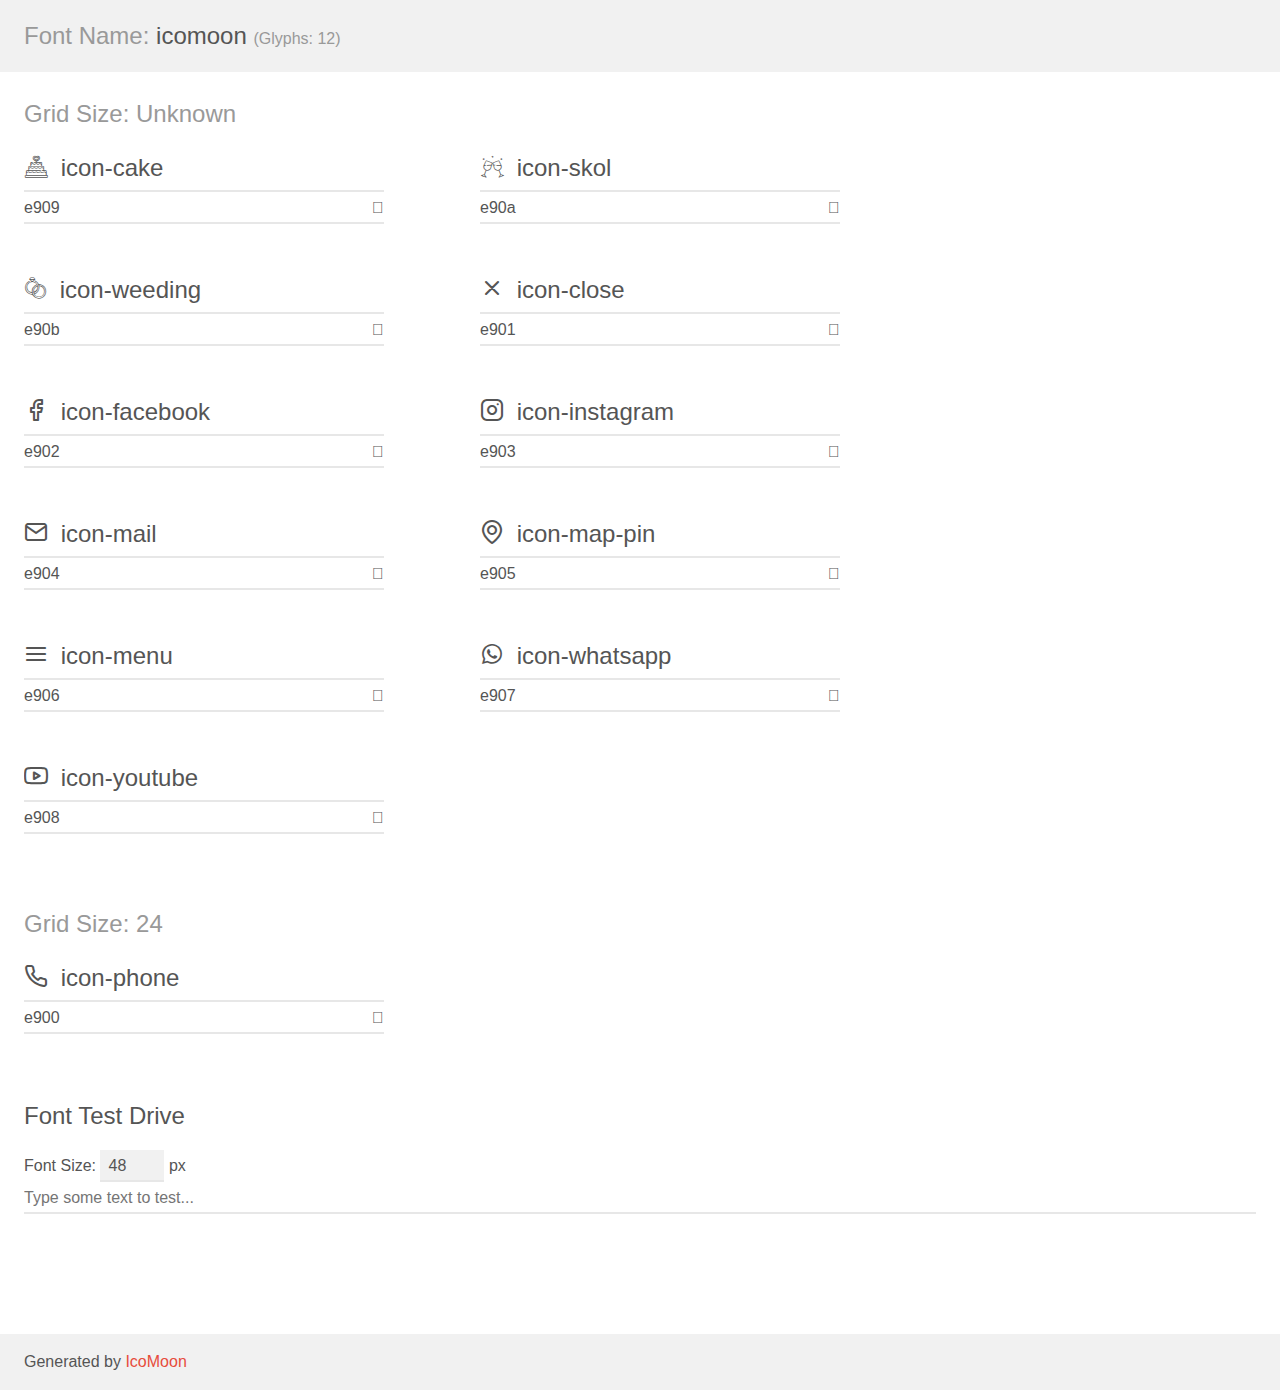
<file: assets/fonts/demo.html>
<!doctype html>
<html>
<head>
    <meta charset="utf-8">
    <title>IcoMoon Demo</title>
    <meta name="description" content="An Icon Font Generated By IcoMoon.io">
    <meta name="viewport" content="width=device-width, initial-scale=1">
    <link rel="stylesheet" href="demo-files/demo.css">
    <link rel="stylesheet" href="style.css"></head>
<body>
    <div class="bgc1 clearfix">
        <h1 class="mhmm mvm"><span class="fgc1">Font Name:</span> icomoon <small class="fgc1">(Glyphs:&nbsp;12)</small></h1>
    </div>
    <div class="clearfix mhl ptl">
        <h1 class="mvm mtn fgc1">Grid Size: Unknown</h1>
        <div class="glyph fs1">
            <div class="clearfix bshadow0 pbs">
                <span class="icon-cake"></span>
                <span class="mls"> icon-cake</span>
            </div>
            <fieldset class="fs0 size1of1 clearfix hidden-false">
                <input type="text" readonly value="e909" class="unit size1of2" />
                <input type="text" maxlength="1" readonly value="&#xe909;" class="unitRight size1of2 talign-right" />
            </fieldset>
            <div class="fs0 bshadow0 clearfix hidden-true">
                <span class="unit pvs fgc1">liga: </span>
                <input type="text" readonly value="" class="liga unitRight" />
            </div>
        </div>
        <div class="glyph fs1">
            <div class="clearfix bshadow0 pbs">
                <span class="icon-skol"></span>
                <span class="mls"> icon-skol</span>
            </div>
            <fieldset class="fs0 size1of1 clearfix hidden-false">
                <input type="text" readonly value="e90a" class="unit size1of2" />
                <input type="text" maxlength="1" readonly value="&#xe90a;" class="unitRight size1of2 talign-right" />
            </fieldset>
            <div class="fs0 bshadow0 clearfix hidden-true">
                <span class="unit pvs fgc1">liga: </span>
                <input type="text" readonly value="" class="liga unitRight" />
            </div>
        </div>
        <div class="glyph fs1">
            <div class="clearfix bshadow0 pbs">
                <span class="icon-weeding"></span>
                <span class="mls"> icon-weeding</span>
            </div>
            <fieldset class="fs0 size1of1 clearfix hidden-false">
                <input type="text" readonly value="e90b" class="unit size1of2" />
                <input type="text" maxlength="1" readonly value="&#xe90b;" class="unitRight size1of2 talign-right" />
            </fieldset>
            <div class="fs0 bshadow0 clearfix hidden-true">
                <span class="unit pvs fgc1">liga: </span>
                <input type="text" readonly value="" class="liga unitRight" />
            </div>
        </div>
        <div class="glyph fs1">
            <div class="clearfix bshadow0 pbs">
                <span class="icon-close"></span>
                <span class="mls"> icon-close</span>
            </div>
            <fieldset class="fs0 size1of1 clearfix hidden-false">
                <input type="text" readonly value="e901" class="unit size1of2" />
                <input type="text" maxlength="1" readonly value="&#xe901;" class="unitRight size1of2 talign-right" />
            </fieldset>
            <div class="fs0 bshadow0 clearfix hidden-true">
                <span class="unit pvs fgc1">liga: </span>
                <input type="text" readonly value="" class="liga unitRight" />
            </div>
        </div>
        <div class="glyph fs1">
            <div class="clearfix bshadow0 pbs">
                <span class="icon-facebook"></span>
                <span class="mls"> icon-facebook</span>
            </div>
            <fieldset class="fs0 size1of1 clearfix hidden-false">
                <input type="text" readonly value="e902" class="unit size1of2" />
                <input type="text" maxlength="1" readonly value="&#xe902;" class="unitRight size1of2 talign-right" />
            </fieldset>
            <div class="fs0 bshadow0 clearfix hidden-true">
                <span class="unit pvs fgc1">liga: </span>
                <input type="text" readonly value="" class="liga unitRight" />
            </div>
        </div>
        <div class="glyph fs1">
            <div class="clearfix bshadow0 pbs">
                <span class="icon-instagram"></span>
                <span class="mls"> icon-instagram</span>
            </div>
            <fieldset class="fs0 size1of1 clearfix hidden-false">
                <input type="text" readonly value="e903" class="unit size1of2" />
                <input type="text" maxlength="1" readonly value="&#xe903;" class="unitRight size1of2 talign-right" />
            </fieldset>
            <div class="fs0 bshadow0 clearfix hidden-true">
                <span class="unit pvs fgc1">liga: </span>
                <input type="text" readonly value="" class="liga unitRight" />
            </div>
        </div>
        <div class="glyph fs1">
            <div class="clearfix bshadow0 pbs">
                <span class="icon-mail"></span>
                <span class="mls"> icon-mail</span>
            </div>
            <fieldset class="fs0 size1of1 clearfix hidden-false">
                <input type="text" readonly value="e904" class="unit size1of2" />
                <input type="text" maxlength="1" readonly value="&#xe904;" class="unitRight size1of2 talign-right" />
            </fieldset>
            <div class="fs0 bshadow0 clearfix hidden-true">
                <span class="unit pvs fgc1">liga: </span>
                <input type="text" readonly value="" class="liga unitRight" />
            </div>
        </div>
        <div class="glyph fs1">
            <div class="clearfix bshadow0 pbs">
                <span class="icon-map-pin"></span>
                <span class="mls"> icon-map-pin</span>
            </div>
            <fieldset class="fs0 size1of1 clearfix hidden-false">
                <input type="text" readonly value="e905" class="unit size1of2" />
                <input type="text" maxlength="1" readonly value="&#xe905;" class="unitRight size1of2 talign-right" />
            </fieldset>
            <div class="fs0 bshadow0 clearfix hidden-true">
                <span class="unit pvs fgc1">liga: </span>
                <input type="text" readonly value="" class="liga unitRight" />
            </div>
        </div>
        <div class="glyph fs1">
            <div class="clearfix bshadow0 pbs">
                <span class="icon-menu"></span>
                <span class="mls"> icon-menu</span>
            </div>
            <fieldset class="fs0 size1of1 clearfix hidden-false">
                <input type="text" readonly value="e906" class="unit size1of2" />
                <input type="text" maxlength="1" readonly value="&#xe906;" class="unitRight size1of2 talign-right" />
            </fieldset>
            <div class="fs0 bshadow0 clearfix hidden-true">
                <span class="unit pvs fgc1">liga: </span>
                <input type="text" readonly value="" class="liga unitRight" />
            </div>
        </div>
        <div class="glyph fs1">
            <div class="clearfix bshadow0 pbs">
                <span class="icon-whatsapp"></span>
                <span class="mls"> icon-whatsapp</span>
            </div>
            <fieldset class="fs0 size1of1 clearfix hidden-false">
                <input type="text" readonly value="e907" class="unit size1of2" />
                <input type="text" maxlength="1" readonly value="&#xe907;" class="unitRight size1of2 talign-right" />
            </fieldset>
            <div class="fs0 bshadow0 clearfix hidden-true">
                <span class="unit pvs fgc1">liga: </span>
                <input type="text" readonly value="" class="liga unitRight" />
            </div>
        </div>
        <div class="glyph fs1">
            <div class="clearfix bshadow0 pbs">
                <span class="icon-youtube"></span>
                <span class="mls"> icon-youtube</span>
            </div>
            <fieldset class="fs0 size1of1 clearfix hidden-false">
                <input type="text" readonly value="e908" class="unit size1of2" />
                <input type="text" maxlength="1" readonly value="&#xe908;" class="unitRight size1of2 talign-right" />
            </fieldset>
            <div class="fs0 bshadow0 clearfix hidden-true">
                <span class="unit pvs fgc1">liga: </span>
                <input type="text" readonly value="" class="liga unitRight" />
            </div>
        </div>
    </div>
    <div class="clearfix mhl ptl">
        <h1 class="mvm mtn fgc1">Grid Size: 24</h1>
        <div class="glyph fs2">
            <div class="clearfix bshadow0 pbs">
                <span class="icon-phone"></span>
                <span class="mls"> icon-phone</span>
            </div>
            <fieldset class="fs0 size1of1 clearfix hidden-false">
                <input type="text" readonly value="e900" class="unit size1of2" />
                <input type="text" maxlength="1" readonly value="&#xe900;" class="unitRight size1of2 talign-right" />
            </fieldset>
            <div class="fs0 bshadow0 clearfix hidden-true">
                <span class="unit pvs fgc1">liga: </span>
                <input type="text" readonly value="" class="liga unitRight" />
            </div>
        </div>
    </div>

    <!--[if gt IE 8]><!-->
    <div class="mhl clearfix mbl">
        <h1>Font Test Drive</h1>
        <label>
            Font Size: <input id="fontSize" type="number" class="textbox0 mbm"
            min="8" value="48" />
            px
        </label>
        <input id="testText" type="text" class="phl size1of1 mvl"
        placeholder="Type some text to test..." value=""/>
        <div id="testDrive" class="icon-" style="font-family: icomoon">&nbsp;
        </div>
    </div>
    <!--<![endif]-->
    <div class="bgc1 clearfix">
        <p class="mhl">Generated by <a href="https://icomoon.io/app">IcoMoon</a></p>
    </div>

    <script src="demo-files/demo.js"></script>
</body>
</html>
</file>
<file: assets/fonts/demo-files/demo.css>
body {
  padding: 0;
  margin: 0;
  font-family: sans-serif;
  font-size: 1em;
  line-height: 1.5;
  color: #555;
  background: #fff;
}
h1 {
  font-size: 1.5em;
  font-weight: normal;
}
small {
  font-size: .66666667em;
}
a {
  color: #e74c3c;
  text-decoration: none;
}
a:hover, a:focus {
  box-shadow: 0 1px #e74c3c;
}
.bshadow0, input {
  box-shadow: inset 0 -2px #e7e7e7;
}
input:hover {
  box-shadow: inset 0 -2px #ccc;
}
input, fieldset {
  font-family: sans-serif;
  font-size: 1em;
  margin: 0;
  padding: 0;
  border: 0;
}
input {
  color: inherit;
  line-height: 1.5;
  height: 1.5em;
  padding: .25em 0;
}
input:focus {
  outline: none;
  box-shadow: inset 0 -2px #449fdb;
}
.glyph {
  font-size: 16px;
  width: 15em;
  padding-bottom: 1em;
  margin-right: 4em;
  margin-bottom: 1em;
  float: left;
  overflow: hidden;
}
.liga {
  width: 80%;
  width: calc(100% - 2.5em);
}
.talign-right {
  text-align: right;
}
.talign-center {
  text-align: center;
}
.bgc1 {
  background: #f1f1f1;
}
.fgc1 {
  color: #999;
}
.fgc0 {
  color: #000;
}
p {
  margin-top: 1em;
  margin-bottom: 1em;
}
.mvm {
  margin-top: .75em;
  margin-bottom: .75em;
}
.mtn {
  margin-top: 0;
}
.mtl, .mal {
  margin-top: 1.5em;
}
.mbl, .mal {
  margin-bottom: 1.5em;
}
.mal, .mhl {
  margin-left: 1.5em;
  margin-right: 1.5em;
}
.mhmm {
  margin-left: 1em;
  margin-right: 1em;
}
.mls {
  margin-left: .25em;
}
.ptl {
  padding-top: 1.5em;
}
.pbs, .pvs {
  padding-bottom: .25em;
}
.pvs, .pts {
  padding-top: .25em;
}
.unit {
  float: left;
}
.unitRight {
  float: right;
}
.size1of2 {
  width: 50%;
}
.size1of1 {
  width: 100%;
}
.clearfix:before, .clearfix:after {
  content: " ";
  display: table;
}
.clearfix:after {
  clear: both;
}
.hidden-true {
  display: none;
}
.textbox0 {
  width: 3em;
  background: #f1f1f1;
  padding: .25em .5em;
  line-height: 1.5;
  height: 1.5em;
}
#testDrive {
  display: block;
  padding-top: 24px;
  line-height: 1.5;
}
.fs0 {
  font-size: 16px;
}
.fs1 {
  font-size: 24px;
}
.fs2 {
  font-size: 24px;
}
</file>
<file: assets/fonts/style.css>
@font-face {
  font-family: 'icomoon';
  src:  url('fonts/icomoon.eot?mrbrmz');
  src:  url('fonts/icomoon.eot?mrbrmz#iefix') format('embedded-opentype'),
    url('fonts/icomoon.ttf?mrbrmz') format('truetype'),
    url('fonts/icomoon.woff?mrbrmz') format('woff'),
    url('fonts/icomoon.svg?mrbrmz#icomoon') format('svg');
  font-weight: normal;
  font-style: normal;
  font-display: block;
}

[class^="icon-"], [class*=" icon-"] {
  /* use !important to prevent issues with browser extensions that change fonts */
  font-family: 'icomoon' !important;
  speak: never;
  font-style: normal;
  font-weight: normal;
  font-variant: normal;
  text-transform: none;
  line-height: 1;

  /* Better Font Rendering =========== */
  -webkit-font-smoothing: antialiased;
  -moz-osx-font-smoothing: grayscale;
}

.icon-cake:before {
  content: "\e909";
}
.icon-skol:before {
  content: "\e90a";
}
.icon-weeding:before {
  content: "\e90b";
}
.icon-close:before {
  content: "\e901";
}
.icon-facebook:before {
  content: "\e902";
}
.icon-instagram:before {
  content: "\e903";
}
.icon-mail:before {
  content: "\e904";
}
.icon-map-pin:before {
  content: "\e905";
}
.icon-menu:before {
  content: "\e906";
}
.icon-whatsapp:before {
  content: "\e907";
}
.icon-youtube:before {
  content: "\e908";
}
.icon-phone:before {
  content: "\e900";
}
</file>
